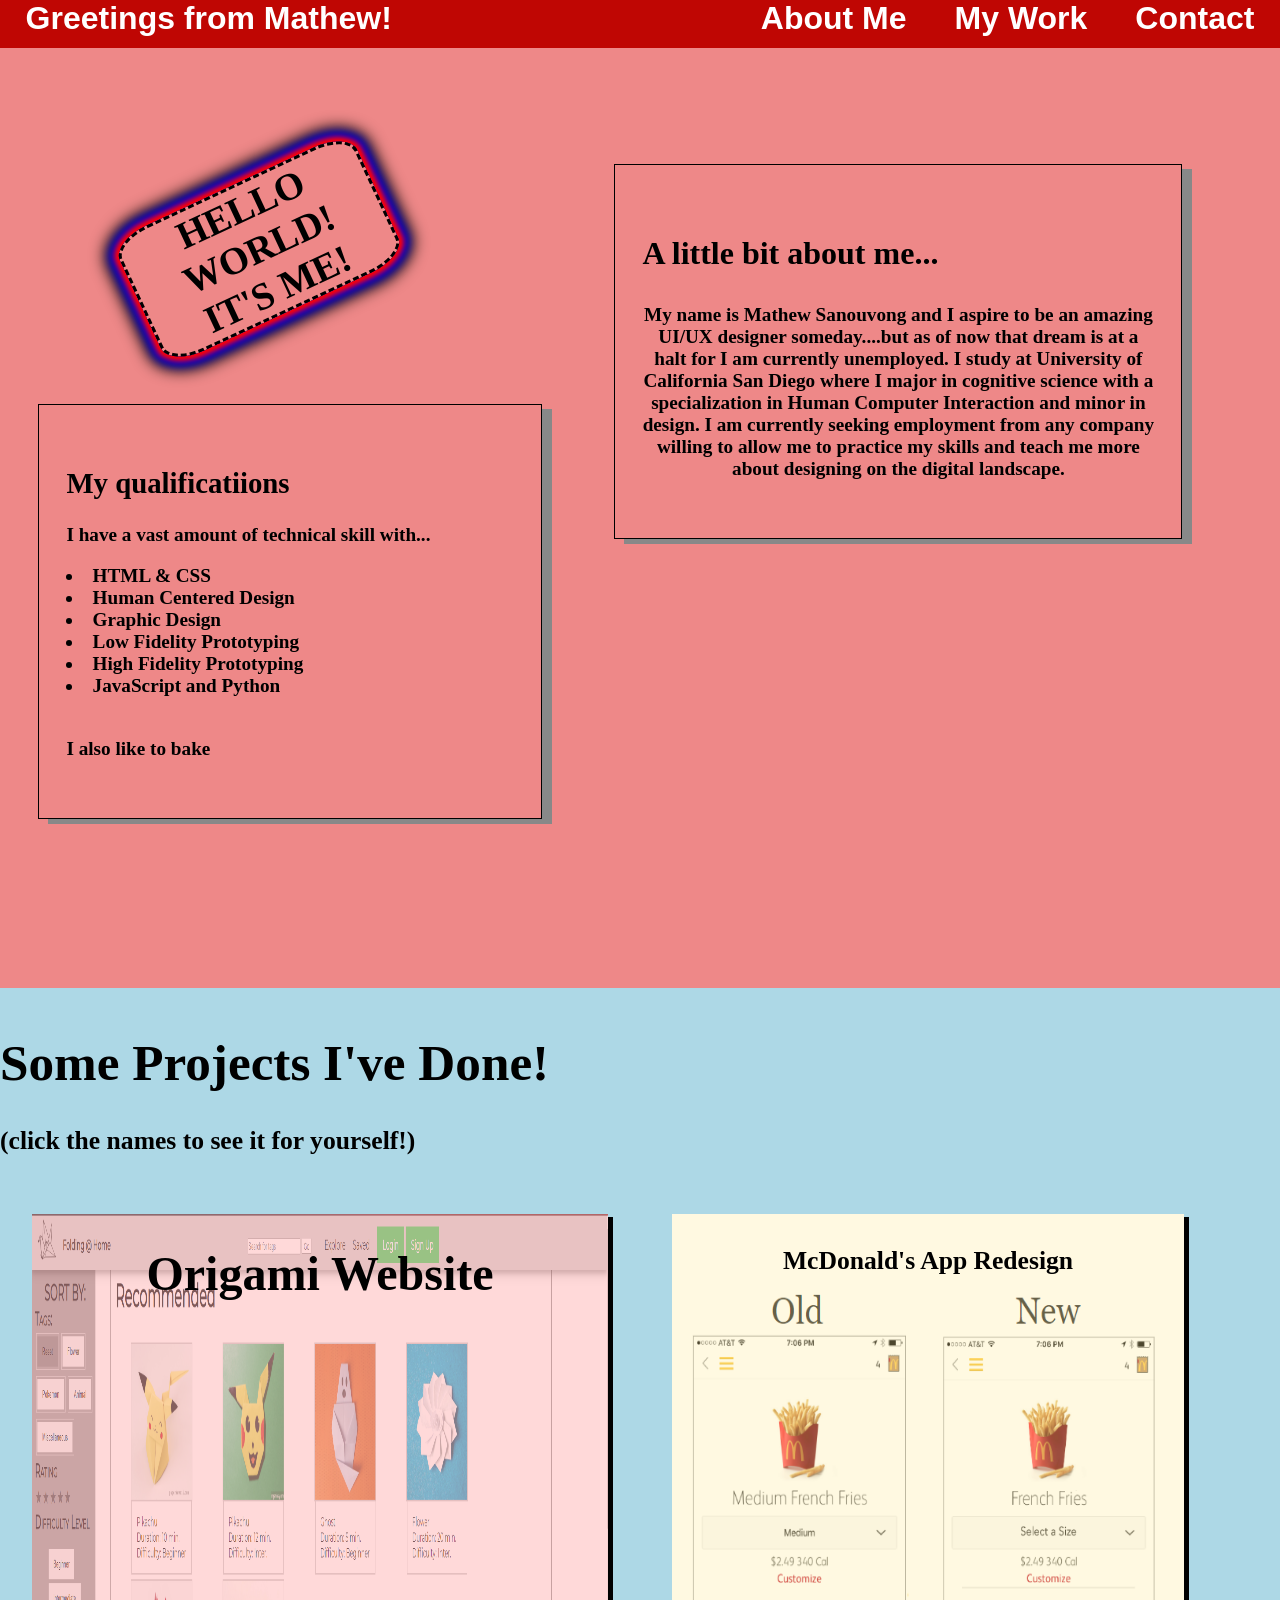
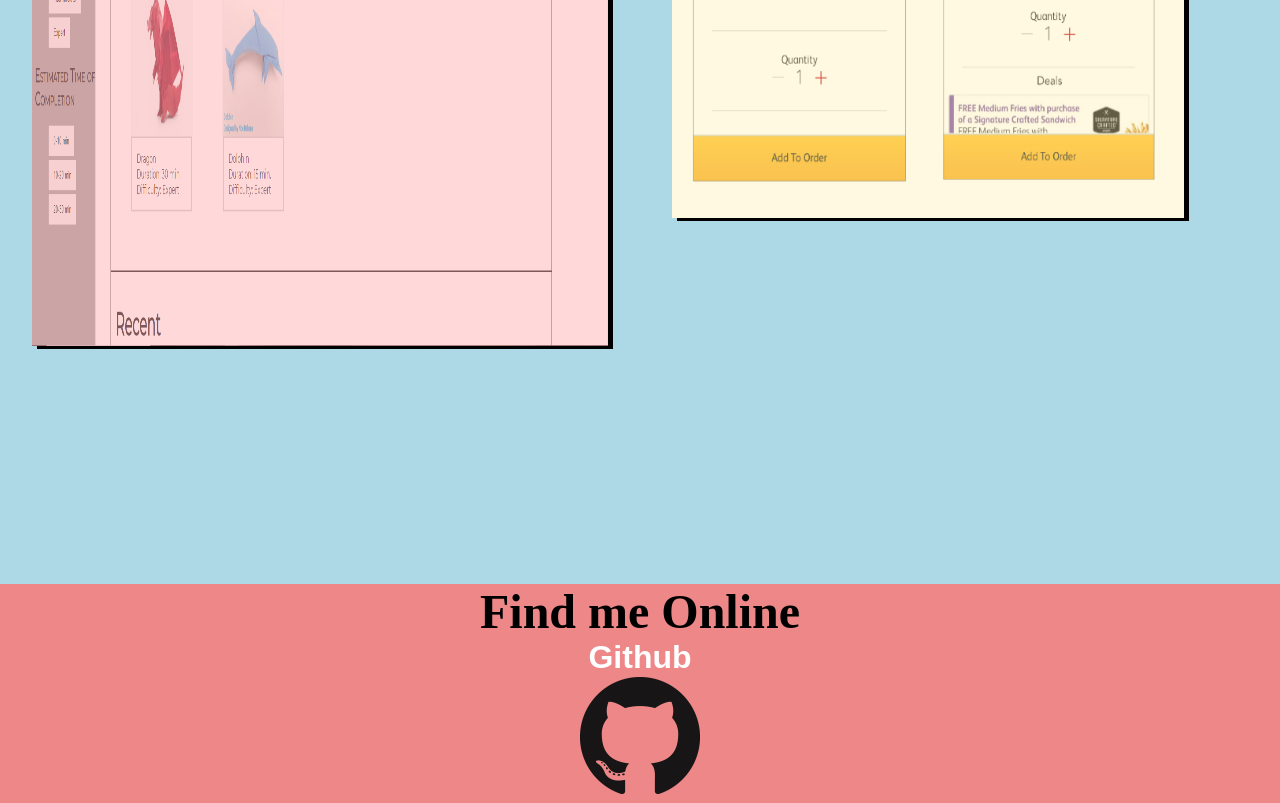
<file: CAT125/index.html>
<html>
  <link rel="stylesheet" href="css/index.css">
  <title> Mathew Sanouvong - Web Portfolio </title>

  <header>
      <div class="head">
        <h1 class="opening">
            <a id="namehead" href="#"> Greetings from Mathew! </a>
            <a class="links" href="#header"> About Me </a>
            <a class="links" href="#header2"> My Work </a>
            <a class="links" href="#header3"> Contact </a>
        </h1>
      </div>
  </header>

  <body>
    <div class="section1">
      <h1 id="header"> Hello World! <br> It's me! </h1>
    </div>

    <div class="info1">
        <p id="break">A little bit about me... <br></p>
        <p> My name is Mathew Sanouvong and I aspire to be an amazing UI/UX designer someday....but as of now that dream is at a halt for I am currently unemployed. I study at University of California San Diego where I major in cognitive science with a specialization in Human Computer Interaction and minor in design. I am currently seeking employment from any company willing to allow me to practice my skills and teach me more about designing on the digital landscape.       </p>

    </div>

    <div class="info2">
      <h2> My qualificatiions </h2>
      <p> I have a vast amount of technical skill with...</p>
      <li> HTML & CSS </li>
      <li> Human Centered Design </li>
      <li> Graphic Design </li>
      <li> Low Fidelity Prototyping </li>
      <li> High Fidelity Prototyping </li>
      <li> JavaScript and Python </li>
      <br>
      <p> I also like to bake </p>
  </div>

    <div class="section2">
      <h1 id="header2"> Some Projects I've Done! </h1>
      <p id="subhead">(click the names to see it for yourself!)</p>
      <div class="content">
        <div class="cell cell-1">
          <a href="https://kevpsych777.github.io/Cogs120-Origami-Website/Index.html">Origami Website</a>
          <img src="Origami_website_ss.png" alt="Website Image">
          <p class="description"> This was an origami website I decided to make in a group of 3 for a class project. We built it all from scratch with HTML and CSS which was our first time working with the language in such a large scope. The final product was never completed but the work to build it taught me a lot about building websites.</p>
        </div>
        <div class="cell cell-2">
          <a href="https://docs.google.com/presentation/d/e/2PACX-1vQExRAoXu2Xnoli8SfGa3ehTVEfHKu5Ymk5MgEZbhD6Z-W-TCKH3XRtzCUv6URazJhs12vh-NR5Qarx/pub?start=false&loop=false&delayms=15000"> McDonald's App Redesign </a>
          <img src="McDonalds_redesign.png" alt="McDonald's App Redesign">
          <p class="description"> This was a powerpoint presentation for a class I took where I learned about the principles of design. The project had me work in a large group and had us all come up with a redesign for an existing product. The redesigned product was the McDonald's app.
          <br> <br> While this design may be outdated, the fundamentals I learned from this project still persist in my experiences moving foward.</p>
        </div>
      </div>
    </div>

    <div class="section3">
      <h1 id="header3"> Find me Online </h1>
        <div class="giticon">
          <a id="git" class="links"href="https://github.com/MSanouvo" >Github <br>
             <img id="gitimage" src="GitHub-Mark-120px-plus.png" alt="Github"></a>
        </div>
    </div>



  </body>
</html>
</file>
<file: CAT125/css/index.css>
html{
  background-color: #EE8888;
}

p{
  font-family: Georgia, serif;
}

h1{
  font-family: Georgia, serif;
}


body{
  color: black;
  text-align: center;
  font-size: 3rem;
  font-weight: bold;
  margin: auto;
}

.head{
  position:absolute;
}
#namehead{
    position: relative;
    text-decoration: none;
    text-align: left;
    float: left;
    left: 2vw;
    font-size: 2rem;
    color: white;
    font-family: Arial, Helvetica, sans-serif;
}

.opening{
  margin: auto;
  font-size: 2rem;
  color: black;
  background: #BF0603;
  text-align: right;
  z-index: 10;
  position: fixed;
  width: 100vw;
  height:3rem;
}

.links{
  padding: 1.5vw 1.5vh;
  padding-right: 2vw;
  text-decoration: none;
  color: white;
  font-family: Arial, Helvetica, sans-serif;
  position: relative;
}

.section1{
  background-color: inherit;
}

#header{
  position: relative;
  text-align: center;
  text-transform: uppercase;
  font-size: 3vw;
  z-index: 5;
  border-style: dashed;
  top:20vh;
  left: 10vw;
  width: 20vw;
  transform: rotate(-25deg);
  box-shadow: 0 0 .3rem .3rem red,
              0 0 .6rem .6rem blue,
              0 0 .9rem .9rem black;
  border-radius: 15%;
}

#break{
  text-align: left;
  font-size:2.5vw;

}

.info1{
  height: auto;
  width: 40vw;
  font-size: 1.5vw;
  margin-left: 48vw;
  padding: 3vw 3vh;
  border-style: solid;
  border-width: 1px;
  box-shadow: 10px 5px #888888;

}

.info2{
  text-align: left;
  font-size: 1.5vw;
  height: auto;
  width: 35vw;
  margin-top: vw;
  padding: 3vw 3vh;
  margin-left: 3vw;
  border-style: solid;
  border-width: 1px;
  box-shadow: 10px 5px #888888;
  position: relative;
  bottom: 15vh;

}

#header2{
  font-size: 4vw;
  text-align: left;
  padding-top: 5vh;
  position: relative;
}

#subhead{
  font-size: 2vw;
  text-align: left;
  padding: 0;
}
.section2{
  background-color: lightblue;
  width: auto;
  height: auto;
}

.content{
  height: auto;
  display: grid;
  grid-template-columns: 1fr 1fr;
  grid-template-rows: 2fr 1fr;

}

.cell{
  color: black;
  font-size: 3rem;
  text-align: center;
  padding: 2rem;
  margin: 2rem;
}

.cell-1{
  width: 75%%;
  height: 100%;
  overflow: hidden;
  position: relative;
  background:  #ffb3b3;
  box-shadow: 5px 3px;
}
.cell-1 a{
    text-decoration: none;
    color: black;
    z-index: 5;
    position: relative;
}

.cell-1 img{
  position: absolute;
  left: 0;
  top: 0;
  width: 100%;
  height: 100%;
  z-index: 2;
  opacity: 0.5;
}

.cell-1 .description{
  position: relative;
  text-align: center;
  visibility: hidden;
  font-size: 1.2vw;
  z-index: 5;
  border-style: solid;
  border-width: .1rem;
  background-color: lightgrey;
  top: 15%;
  padding: 5% 5%;
}
.cell-1:hover .description{
  visibility: visible;
}



.cell-2{
  background: #ffeb99;
  width: 35vw;
  height: 60vh;
  position: relative;
  overflow: hidden;
  box-shadow: 5px 3px;
}

.cell-2 a{
    text-decoration: none;
    color: black;
    z-index: 5;
    position: relative;
    font-size: 2vw;
}

.cell-2 img{
  position: absolute;
  left: 0;
  top: 0;
  width: 100%;
  height: 100%;
  z-index: 2;
  opacity: 0.7;
}

.cell-2 .description{
  position: relative;
  text-align: center;
  visibility: hidden;
  font-size: 1vw;
  z-index: 5;
  border-style: solid;
  border-width: .1rem;
  background-color: lightgrey;
  top: 15%;
  padding: 5% 5%;
}
.cell-2:hover .description{
  visibility: visible;
}

.section3{
background: #EE8888;
margin-top: 0;
}

#header3{
  font-size: 3rem;
  margin: 0;
}

.giticon{
position: relative;

}

#git{
  position: relative;
  font-size: 2rem;
  padding: 0;
}

#gitimage{
  position: relative;

}
</file>
